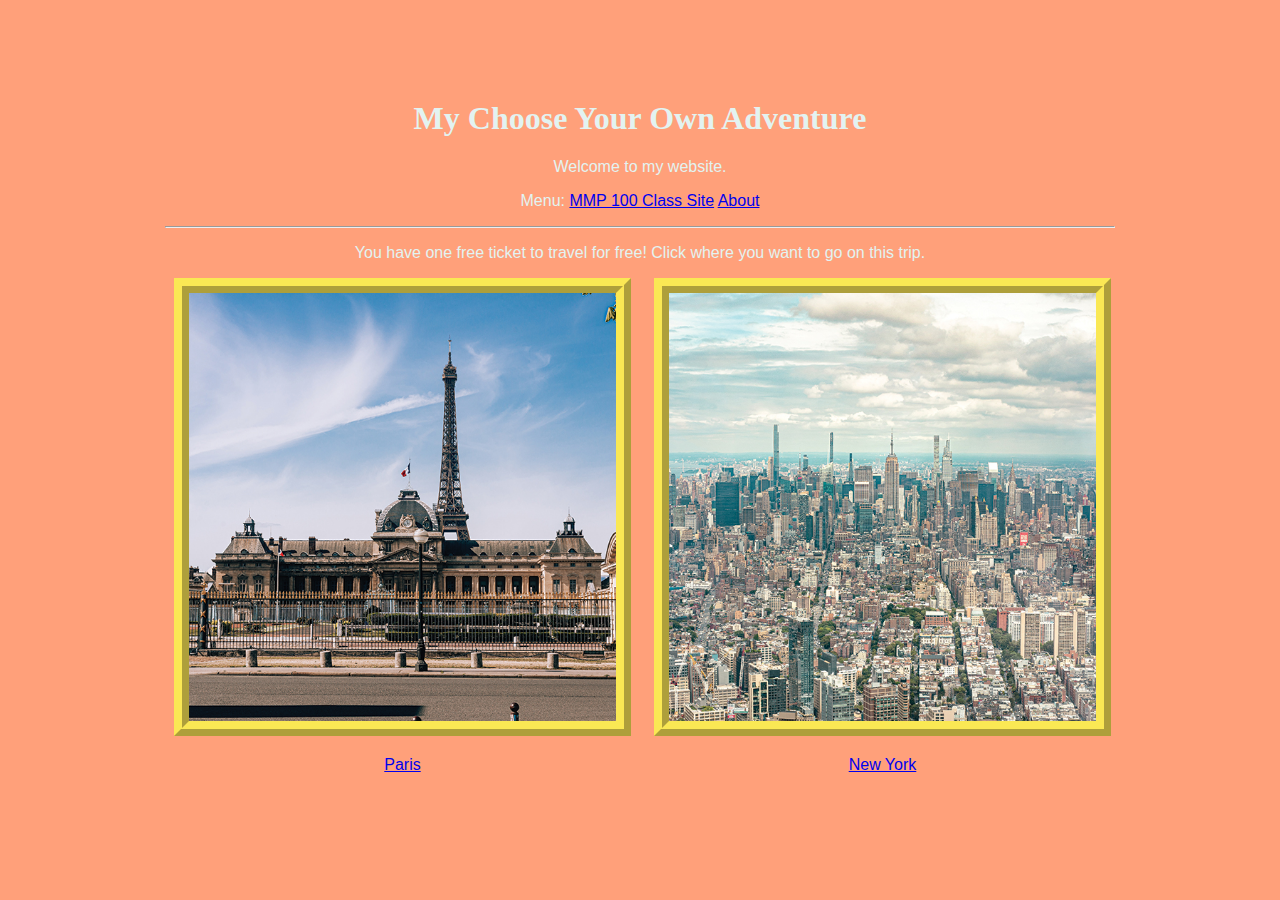
<file: index.html>
<!doctype html>
<html lang="en">
    <head>
        <title>My Website</title>
        <meta charset="utf-8">
        <link href="style.css" rel="stylesheet" type="text/css">
    </head>
    <body>
        <div id="container">
            <header>
                <h1>My Choose Your Own Adventure</h1>
                <p>Welcome to my website.</p>
                <p>
                    Menu:
                    <!-- external link -->
                    <a href="https://openlab.bmcc.cuny.edu/mmp-100-spring-2022/" target="_blank">MMP 100 Class Site</a>

                    <!-- internal link -->
                    <a href="about.html">About</a>
                </p>
                <hr>
            </header>
            <main>
                <p> You have one free ticket to travel for free! Click where you want to go on this trip. </p>
                <div id="choices">

                    <!-- choice 1 --> 
                    <a href="pages/paris.html">
                        <img class="link" src="images/paris.jpg" alt="My self portrait">
                        <p> Paris</p>
                    </a>
                    <!-- choice 2 --> 
                    <a href="pages/new york.html">
                        <img class="link" src="images/new york.jpg" alt="My self portrait">
                        <p>New York</p>
                    </a>
                </div>
            </main>
        </div>
    </body>
</html>
</file>
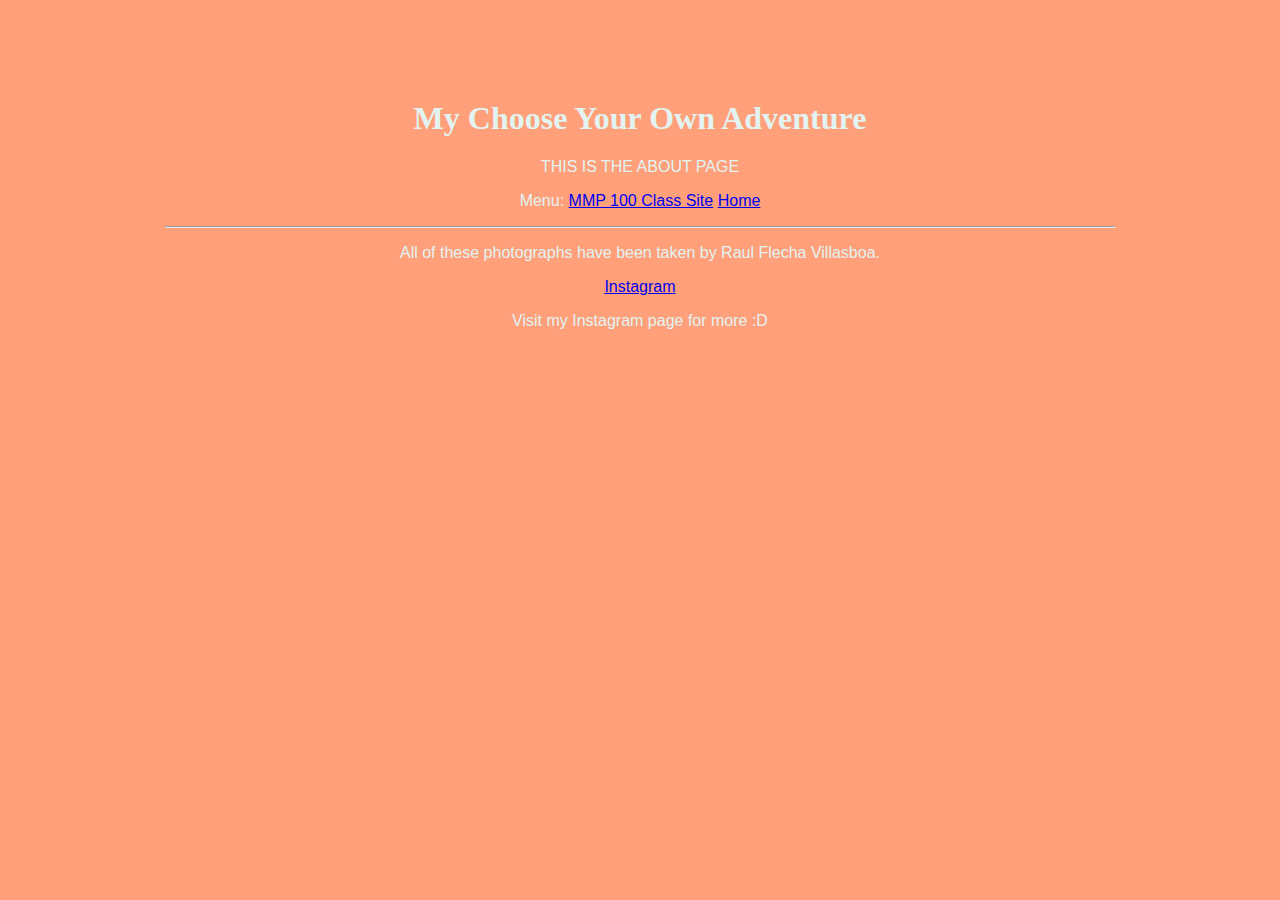
<file: about.html>
<!doctype html>
<html lang="en">
    <head>
        <title>My Website</title>
        <meta charset="utf-8">
        <link href="style.css" rel="stylesheet" type="text/css">
    </head>
    <body>
        <div id="container">
            <header>
                <h1>My Choose Your Own Adventure</h1>
                <p>THIS IS THE ABOUT PAGE</p>
                <p>
                    Menu:
                    <!-- external link -->
                    <a href="https://openlab.bmcc.cuny.edu/mmp-100-spring-2022/" target="_blank">MMP 100 Class Site</a>

                    <!-- internal link -->
                    <a href="index.html">Home</a>
                </p>
                <hr>
            </header>
            <main>
                <p>All of these photographs have been taken by Raul Flecha Villasboa.</p>
                <!-- external link -->
                    <a href="https://www.instagram.com/raulvillasboa_/" target="_blank">Instagram</a>
    
                    <p>Visit my Instagram page for more :D</p>

                
            </main>
        </div>
    </body>
</html>
</file>
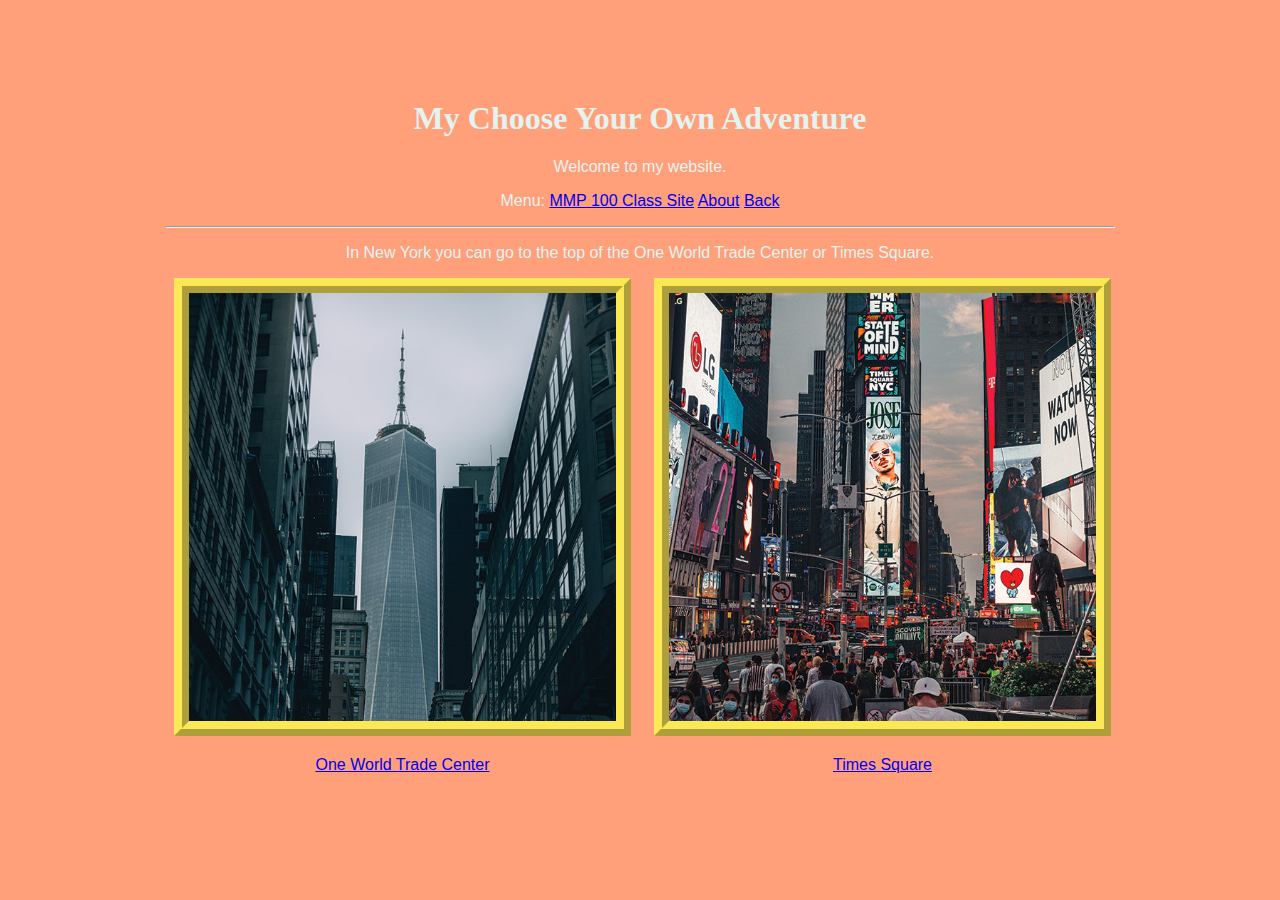
<file: pages/new york.html>
<!doctype html>
<html lang="en">
    <head>
        <title>My Website</title>
        <meta charset="utf-8">
        <link href="../style.css" rel="stylesheet" type="text/css">
    </head>
    <body>
        <div id="container">
            <header>
                <h1>My Choose Your Own Adventure</h1>
                <p>Welcome to my website.</p>
                <p>
                    Menu:
                    <!-- external link -->
                    <a href="https://openlab.bmcc.cuny.edu/mmp-100-spring-2022/" target="_blank">MMP 100 Class Site</a>

                  <!-- internal link -->
                    <a href="../about.html">About</a>
                    <a href="../index.html">Back </a>
                </p>
                <hr>
            </header>
            <main>
                <p> In New York you can go to the top of the One World Trade Center or Times Square. </p>
                <div id="choices">

                    <!-- choice 1 --> 
                    <a href="one world trade">
                        <img class="link" src="../images/one world trade.jpg" alt="One World Trade Center">
                        <p> One World Trade Center</p>
                    </a>
                    <!-- choice 2 --> 
                    <a href="times square.html">
                        <img class="link" src="../images/times square.jpg" alt="Times Square">
                        <p>Times Square</p>
                    </a>
                </div>
            </main>
        </div>
    </body>
</html>
</file>
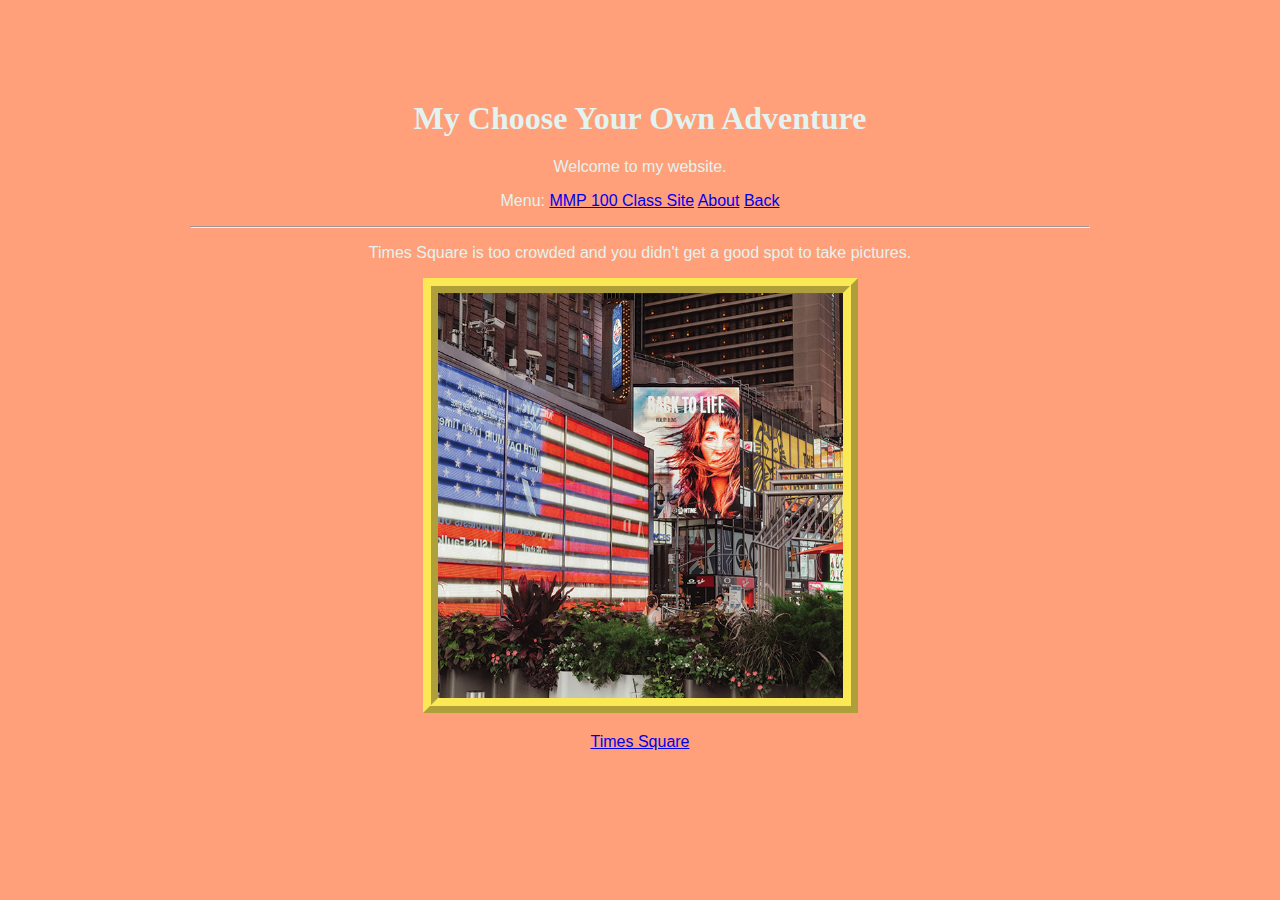
<file: pages/times square.html>
<!doctype html>
<html lang="en">
    <head>
        <title>My Website</title>
        <meta charset="utf-8">
        <link href="style.css" rel="stylesheet" type="text/css">
    </head>
    <body>
        <div id="container">
            <header>
                <h1>My Choose Your Own Adventure</h1>
                <p>Welcome to my website.</p>
                <p>
                    Menu:
                    <!-- external link -->
                    <a href="https://openlab.bmcc.cuny.edu/mmp-100-spring-2022/" target="_blank">MMP 100 Class Site</a>

                    <!-- internal link -->
                    <a href="../about.html">About</a>
                    <a href="../index.html">Back </a>
                </p>
                <hr>
            </header>
            <main>
                <p> Times Square is too crowded and you didn't get a good spot to take pictures. </p>
                <div id="choices">

                    <!-- choice 1 --> 
                    <a href="../index.html">
                        <img class="link" src="../images/wrong spot.jpg" alt="Bad Spot">
                        <p>Times Square</p>
                    </a>
                </div>
            </main>
        </div>
    </body>
</html>
</file>
<file: style.css>
/* this is a comment */

body {
	background-color: #FFA07A;
	font-family: "Gill Sans", sans-serif;
	color: #e3f3f1;
	text-align: center;
	
}
h1 {
	font-family: Georgia, serif;
}
/* # is for id */
#container {
	margin: 100px auto;
	/*width: 600px;*/
	min-width: 800px;
	max-width: 950px;
}

/* . is for class */
img.link {
	width: 90%;
	border: 4mm ridge rgba(250, 240, 80, .9);
}
#choices {
	display: grid;
	grid-template-columns: 50% 50%;
	grid-gap: 5px;
}
</file>
<file: pages/style.css>
/* this is a comment */

body {
	background-color: #FFA07A;
	font-family: "Gill Sans", sans-serif;
	color: #e3f3f1;
	text-align: center;
	
}
h1 {
	font-family: Georgia, serif;
}
/* # is for id */
#container {
	margin: 100px auto;
	/*width: 600px;*/
	min-width: 600px;
	max-width: 900px;
}

/* . is for class */
img.link {
	width: 45%;
	border: 4mm ridge rgba(250, 240, 80, .9);
}
    .center {
    display: block;
    margin-left: auto;
    margin-right: auto;
    width: 50%;
}
}
#choices {
	display: grid;
	grid-template-columns: 50% 50%;
	grid-gap: 5px;
}
</file>
